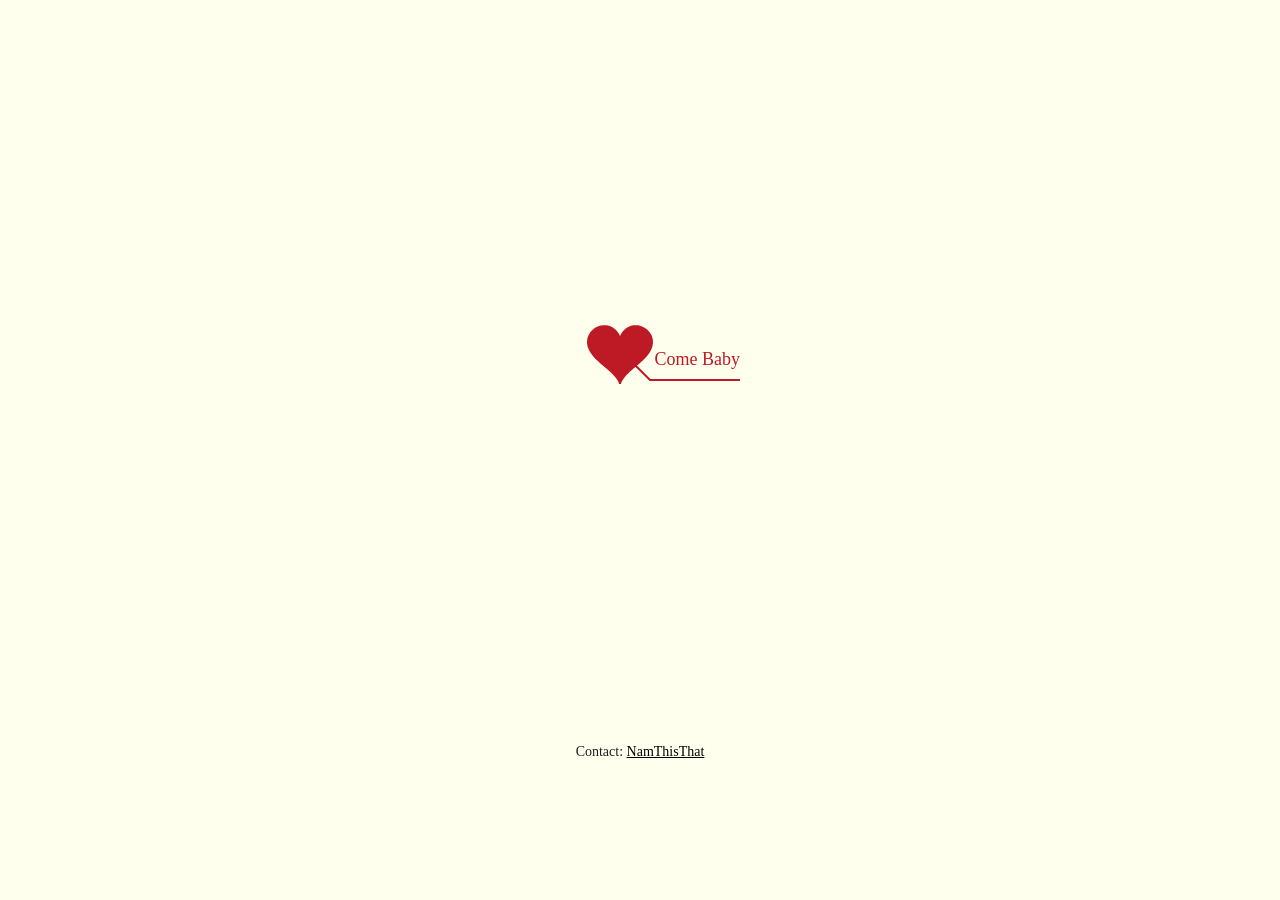
<file: WomenDay 8-3/index.html>
﻿<!DOCTYPE html PUBLIC "-//W3C//DTD XHTML 1.0 Strict//EN" "http://www.w3.org/TR/xhtml1/DTD/xhtml1-strict.dtd">
<html xml:lang="en" xmlns="http://www.w3.org/1999/xhtml">

<head>
    <meta http-equiv="Content-Type" content="text/html; charset=UTF-8">
    <link rel="icon" type="image/png" href="image/favicon.ico">
    <title>Quốc tế phụ nữ</title>
    <link type="text/css" rel="stylesheet" href="./renxi/default.css">
    <script type="text/javascript" src="./renxi/jquery.min.js"></script>
    <script type="text/javascript" src="./renxi/jscex.min.js"></script>
    <script type="text/javascript" src="./renxi/jscex-parser.js"></script>
    <script type="text/javascript" src="./renxi/jscex-jit.js"></script>
    <script type="text/javascript" src="./renxi/jscex-builderbase.min.js"></script>
    <script type="text/javascript" src="./renxi/jscex-async.min.js"></script>
    <script type="text/javascript" src="./renxi/jscex-async-powerpack.min.js"></script>
    <script type="text/javascript" src="./renxi/functions.js" charset="utf-8"></script>
    <script type="text/javascript" src="./renxi/love.js" charset="utf-8"></script>

    <!-- <script>
window.onload = function() {
  var context = new AudioContext();
}
</script> -->

</head>

<body>

    <audio autoplay="autoplay">
					<source src="music/nhac.mp3" type="audio/mp3" />
            </audio>



    <div id="main">
        <div id="error">Trình duyệt của bạn không được hỗ trợ. Để được hỗ trợ liên hệ tubetna1122@gmail.com. Hoặc sử dụng (<a href="http://www.google.cn/chrome">Chrome</a>) và (<a href="http://firefox.com/download/">Firefox</a>)</div>
        <div id="wrap">
            <div id="text" style="font-family:'Gill Sans', 'Gill Sans MT', Calibri, 'Trebuchet MS', sans-serif ;">
                <div id="code">
				    <h3<span class="say"></span> -HAPPY WOMEN INTERNATIONAL DAY-</span></h3>
					<br></br>
                    <font color="#0000FF"><span class="say">Nhân ngày Quốc tế phụ nữ,em xin chúc các cô những lời chúc tốt đẹp nhất. Chúc cô luôn tràn đầy nhiệt huyết với sự nghiệp cao cả của mình, chúc cô có thật nhiều sức khỏe và vững bước chèo lái con thuyền đưa chúng em đến bến bờ tri thức. </span><br>
                        <span class="say"> </span><br>
						<span class="say">-Nam chúc các bạn nữ luôn vui vẻ, trẻ khỏe và xinh đẹp.</span><br>
                        <span class="say">-Chúc cho những dự định, kế hoạch của các bạn đều thành công và làm được những điều mình muốn.</span><br>
                        <span class="say">-Chúc các bạn có 1 ngày 8/3 thật nhiều niềm vui và hạnh phúc</span><br>
						<span class="say">-Chúc mẹ 8/3 vui vẻ nhó</span><br>
                        <span class="say"><span class="space"><img src="image/tym.png" alt=""><br>
                       
                    </font>
                    </p>
                </div>
            </div>
            <div id="clock-box">
                <span class="STYLE1"></span>
                <!-- <div id="clock"></div> -->
            </div>
            <canvas id="canvas" width="1100" height="680"></canvas>
        </div>

    </div>

    <script>
    </script>

    <script>
        (function() {
            var canvas = $('#canvas');

            if (!canvas[0].getContext) {
                $("#error").show();
                return false;
            }

            var width = canvas.width();
            var height = canvas.height();
            canvas.attr("width", width);
            canvas.attr("height", height);
            var opts = {
                seed: {
                    x: width / 2 - 20,
                    color: "rgb(190, 26, 37)",
                    scale: 2
                },
                branch: [
                    [535, 680, 570, 250, 500, 200, 30, 100, [
                        [540, 500, 455, 417, 340, 400, 13, 100, [
                            [450, 435, 434, 430, 394, 395, 2, 40]
                        ]],
                        [550, 445, 600, 356, 680, 345, 12, 100, [
                            [578, 400, 648, 409, 661, 426, 3, 80]
                        ]],
                        [539, 281, 537, 248, 534, 217, 3, 40],
                        [546, 397, 413, 247, 328, 244, 9, 80, [
                            [427, 286, 383, 253, 371, 205, 2, 40],
                            [498, 345, 435, 315, 395, 330, 4, 60]
                        ]],
                        [546, 357, 608, 252, 678, 221, 6, 100, [
                            [590, 293, 646, 277, 648, 271, 2, 80]
                        ]]
                    ]]
                ],
                bloom: {
                    num: 700,
                    width: 1080,
                    height: 650,
                },
                footer: {
                    width: 1200,
                    height: 5,
                    speed: 10,
                }
            }

            var tree = new Tree(canvas[0], width, height, opts);
            var seed = tree.seed;
            var foot = tree.footer;
            var hold = 1;

            canvas.click(function(e) {
                var offset = canvas.offset(),
                    x, y;
                x = e.pageX - offset.left;
                y = e.pageY - offset.top;
                if (seed.hover(x, y)) {
                    hold = 0;
                    canvas.unbind("click");
                    canvas.unbind("mousemove");
                    canvas.removeClass('hand');
                }
            }).mousemove(function(e) {
                var offset = canvas.offset(),
                    x, y;
                x = e.pageX - offset.left;
                y = e.pageY - offset.top;
                canvas.toggleClass('hand', seed.hover(x, y));
            });

            var seedAnimate = eval(Jscex.compile("async", function() {
                seed.draw();
                while (hold) {
                    $await(Jscex.Async.sleep(10));
                }
                while (seed.canScale()) {
                    seed.scale(0.95);
                    $await(Jscex.Async.sleep(10));
                }
                while (seed.canMove()) {
                    seed.move(0, 2);
                    foot.draw();
                    $await(Jscex.Async.sleep(10));
                }
            }));

            var growAnimate = eval(Jscex.compile("async", function() {
                do {
                    tree.grow();
                    $await(Jscex.Async.sleep(10));
                } while (tree.canGrow());
            }));

            var flowAnimate = eval(Jscex.compile("async", function() {
                do {
                    tree.flower(2);
                    $await(Jscex.Async.sleep(10));
                } while (tree.canFlower());
            }));

            var moveAnimate = eval(Jscex.compile("async", function() {
                tree.snapshot("p1", 240, 0, 610, 680);
                while (tree.move("p1", 500, 0)) {
                    foot.draw();
                    $await(Jscex.Async.sleep(10));
                }
                foot.draw();
                tree.snapshot("p2", 500, 0, 610, 680);

                canvas.parent().css("background", "url(" + tree.toDataURL('image/png') + ")");
                canvas.css("background", "#ffe");
                $await(Jscex.Async.sleep(300));
                canvas.css("background", "none");
            }));

            var jumpAnimate = eval(Jscex.compile("async", function() {
                var ctx = tree.ctx;
                while (true) {
                    tree.ctx.clearRect(0, 0, width, height);
                    tree.jump();
                    foot.draw();
                    $await(Jscex.Async.sleep(25));
                }
            }));

            var textAnimate = eval(Jscex.compile("async", function() {
                var together = new Date();
                together.setFullYear(2018, 2, 8);
                together.setHours(0);
                together.setMinutes(0);
                together.setSeconds(0);
                together.setMilliseconds(0);



                $("#code").show().typewriter();
                $("#clock-box").fadeIn(500);
                while (true) {
                    timeElapse(together);
                    $await(Jscex.Async.sleep(1000));
                }
            }));

            var runAsync = eval(Jscex.compile("async", function() {
                $await(seedAnimate());
                $await(growAnimate());
                $await(flowAnimate());
                $await(moveAnimate());

                textAnimate().start();

                $await(jumpAnimate());
            }));

            runAsync().start();
        })();
    </script>
    <div style="text-align:center;margin:50px 0; font:normal 14px/24px 'MicroSoft YaHei';">
        <p>Contact: <a href="https://www.facebook.com/Namchip.vn/" target="_blank">NamThisThat</a></p>
    </div>
</body>

</html>
</file>
<file: WomenDay 8-3/renxi/default.css>
body{margin:0;padding:0;background:#ffe;font-size:14px;font-family:'微软雅黑','宋体',sans-serif;color:#231F20;overflow:auto}
a {color:#000;font-size:14px;}
#main{width:100%;}
#wrap{position:relative;margin:0 auto;width:1100px;height:680px;margin-top:10px;}
#text{width:400px;height:425px;left:60px;top:80px;position:absolute;}
#code{display:none;font-size:16px;}
#clock-box {position:absolute;left:60px;top:550px;font-size:28px;display:none;}
#clock-box a {font-size:28px;text-decoration:none;}
#clock{margin-left:48px;}
#clock .digit {font-size:64px;}
#canvas{margin:0 auto;width:1100px;height:680px;}
#error{margin:0 auto;text-align:center;margin-top:60px;display:none;}
.hand{cursor:pointer;}
.say{margin-left:5px;}
.space{margin-right:150px;}
</file>
